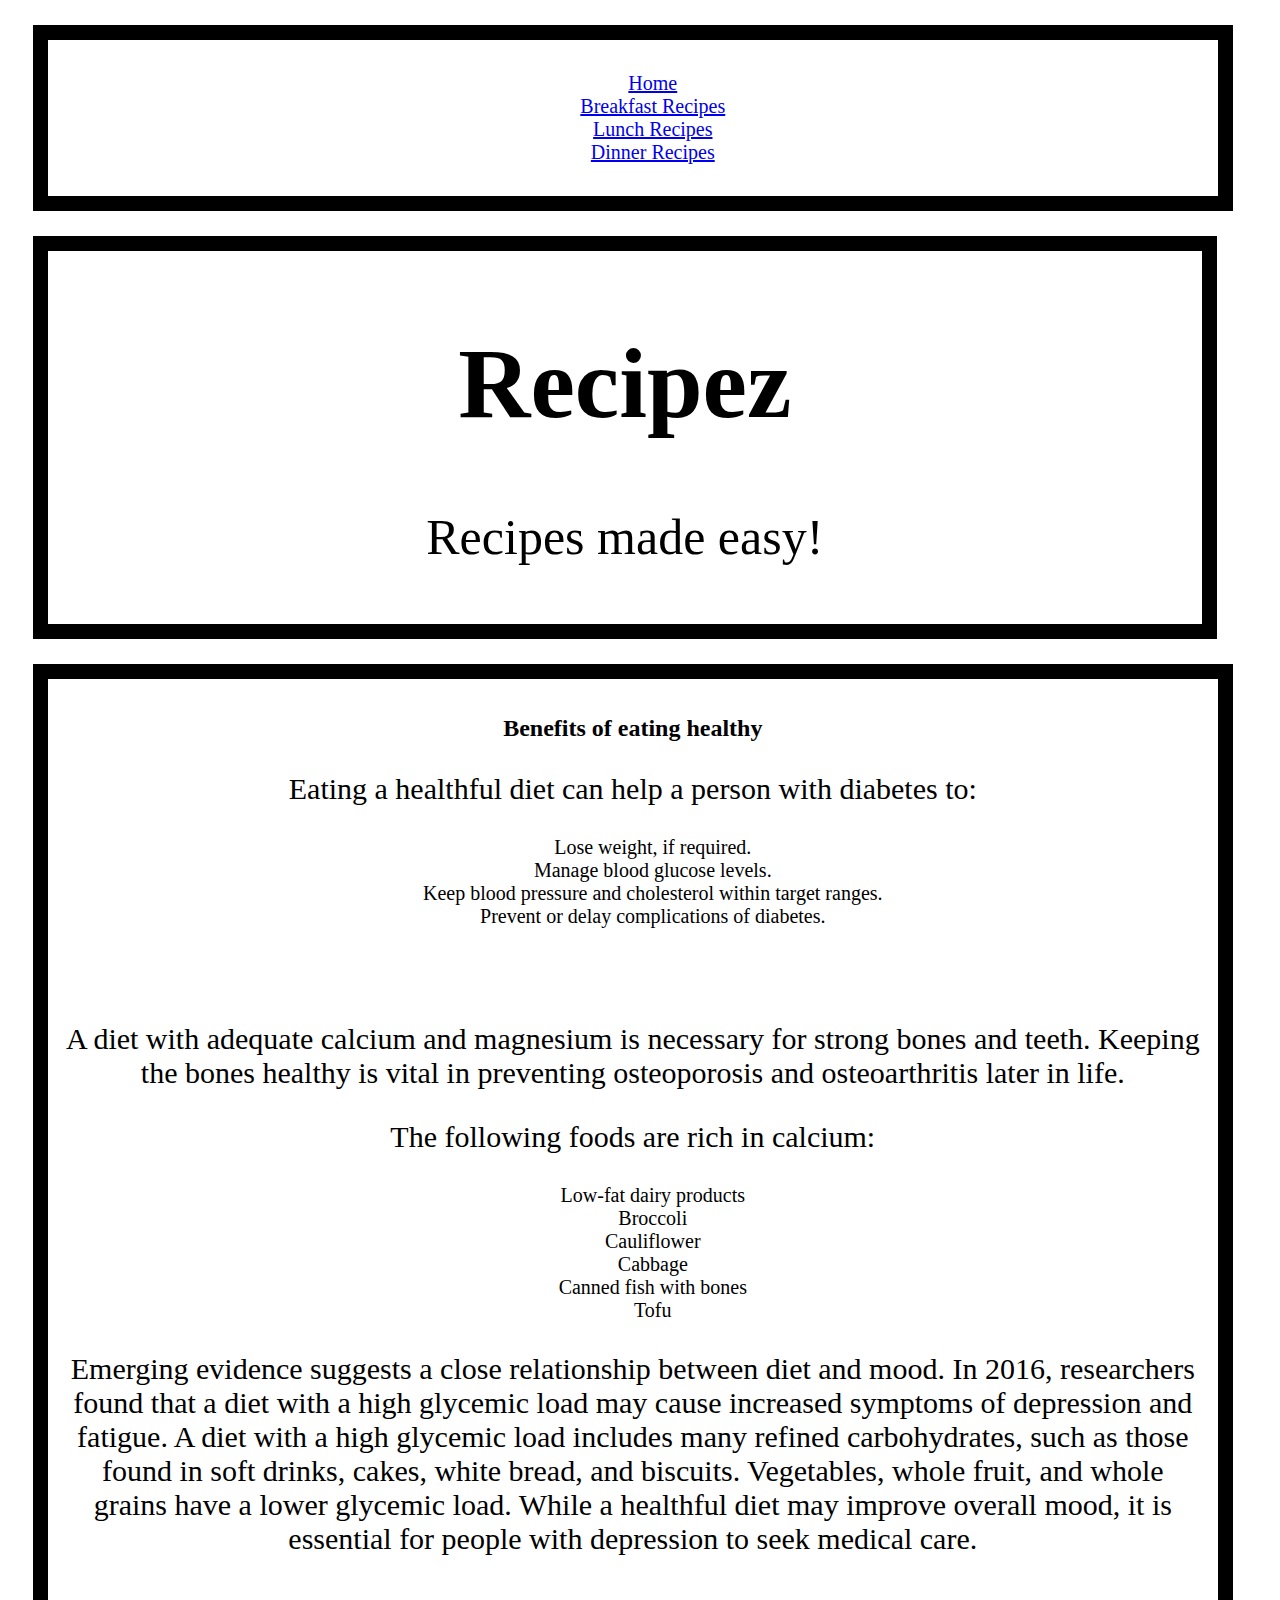
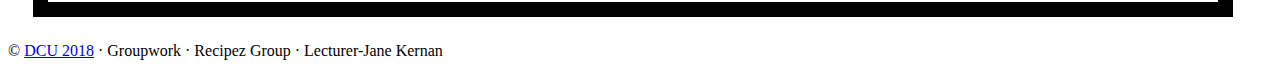
<file: index.html>
<DOCTYPE html>
<html lang="en-gb">

<head>
  <meta charset="UTF-8">
  <meta name="description" content="Add your meta description" />
  <meta name="viewport" content="width-device-width, initial scale=1">
  <title>Recipez</title>
  <link rel="stylesheet" href="layout3.css"/>
</head>

<body>
  <main>
    <nav class="page-nav">
    <ul>
      <li><a href="./Recipez.html">Home</a></li>
      <li><a href="./Breakfast.html">Breakfast Recipes</a></li>
      <li><a href="./Lunch.html">Lunch Recipes</a></li>
      <li><a href="./Dinner.html">Dinner Recipes</a></li>
    </ul>
  </nav>
    <header class="page-header">
      <div class="header-content">
        <h1> Recipez </h1>
        <p> Recipes made easy! </p>
      </div>
    </header>

    <section id="about" class="about-us container">
       <div class="container-content1">
        <div class='about-us-heading'>
         <h2> Benefits of eating healthy </h2>
        </div>
       <div class="content1">
        <p> Eating a healthful diet can help a person with diabetes to:</p>
        <ul>
          <li>Lose weight, if required.</li>
          <li>Manage blood glucose levels.</li>
          <li>Keep blood pressure and cholesterol within target ranges.</li>
          <li>Prevent or delay complications of diabetes.</li>
        </ul>
        <br>
        <p>A diet with adequate calcium and magnesium is necessary for strong bones and teeth. Keeping the bones healthy is vital in preventing osteoporosis and osteoarthritis later in life.</p>
        <p>The following foods are rich in calcium:</p>
        <ul>
          <li>Low-fat dairy products</li>
          <li>Broccoli</li>
          <li>Cauliflower</li>
          <li>Cabbage</li>
          <li>Canned fish with bones</li>
          <li>Tofu</li>
        </ul>
        <p>Emerging evidence suggests a close relationship between diet and mood. In 2016, researchers found that a diet with a high glycemic load may cause increased symptoms of depression and fatigue. A diet with a high glycemic load includes many refined carbohydrates, such as those found in soft drinks, cakes, white bread, and biscuits. Vegetables, whole fruit, and whole grains have a lower glycemic load. While a healthful diet may improve overall mood, it is essential for people with depression to seek medical care.</p>
      </div>
   </section>

   <footer class="page-footer">
     <div class="footer-content">
       <p> <span class="footer-text">&copy; <a href="dcu.ie/">DCU 2018</a>
  </span> <span class="footer-separator">&middot; </span> <span class="footer-text">Groupwork</span> <span class="footer-separator">&middot;</span> <span class="footer-text"> Recipez Group</span> <span class="footer-separator">&middot;</span> <span class="footer-text">Lecturer-Jane Kernan</span> </p>
  </div>
</footer>
</main>
</body>

</html>
</file>
<file: layout3.css>
.body {
  background-image: url("https://images.unsplash.com/photo-1543363575-d306a0b37c9c?ixlib=rb-1.2.1&ixid=eyJhcHBfaWQiOjEyMDd9&auto=format&fit=crop&w=800&q=80");
}
.page-nav {
  background-image: url("https://images.unsplash.com/photo-1543363575-d306a0b37c9c?ixlib=rb-1.2.1&ixid=eyJhcHBfaWQiOjEyMDd9&auto=format&fit=crop&w=800&q=80");
  border: 15px solid black;
  width: 90%;
  padding: 16px;
  margin: 25px;
  text-align: center;
}
.header-content {
  background-image: url("https://images.unsplash.com/photo-1543363575-d306a0b37c9c?ixlib=rb-1.2.1&ixid=eyJhcHBfaWQiOjEyMDd9&auto=format&fit=crop&w=800&q=80");
  border: 15px solid black;
  width: 90%;
  padding: 8px;
  margin: 25px;
  text-align: center;
  font-size: 50;
}
.container-content1 {
  background-image: url("https://images.unsplash.com/photo-1543363575-d306a0b37c9c?ixlib=rb-1.2.1&ixid=eyJhcHBfaWQiOjEyMDd9&auto=format&fit=crop&w=800&q=80");
  border: 15px solid black;
  width: 90%;
  padding: 16px;
  margin: 25px;
  text-align: center;
}

li{
  text-align: center;
display: block;
font-size: 20px;
}
.content1 {
  font-size:30;
}
</file>
